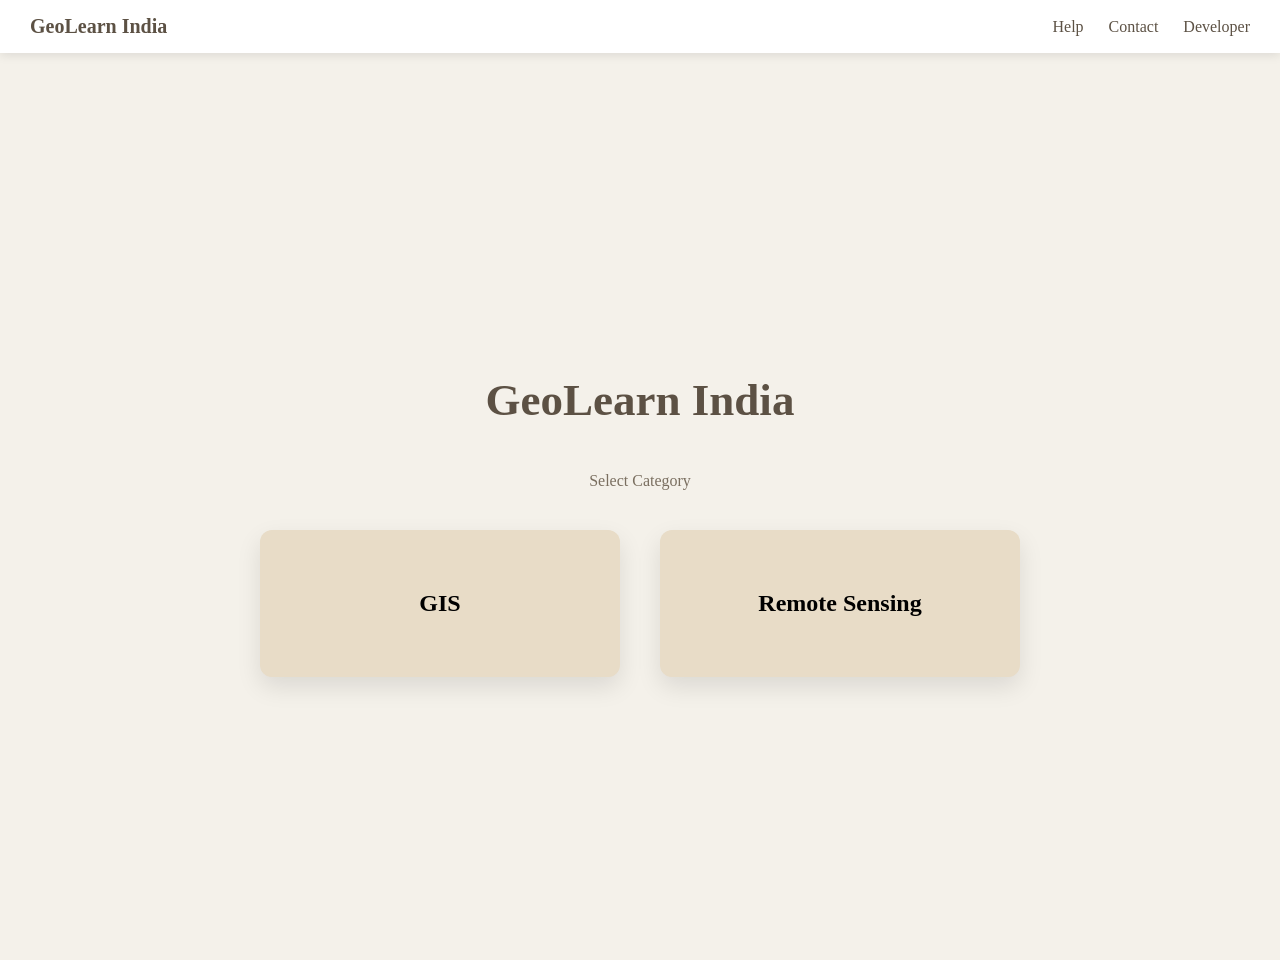
<file: index.html>
<!DOCTYPE html>
<html lang="en">
<head>
<meta charset="UTF-8">
<meta name="viewport" content="width=device-width, initial-scale=1.0">
<title>GeoLearn India</title>

<style>

body{
margin:0;
font-family:Segoe UI;
background:#f4f1ea;
overflow-x:hidden;
}

/* NAVBAR */
.navbar{
display:flex;
justify-content:space-between;
align-items:center;
padding:15px 30px;
background:white;
box-shadow:0 2px 10px rgba(0,0,0,0.1);
position:fixed;
width:100%;
top:0;
left:0;
z-index:1000;
box-sizing:border-box;
}

.logo{
font-weight:bold;
font-size:20px;
color:#5c5144;
}

/* NAV LINKS */
.nav-links{
display:flex;
align-items:center;
gap:25px;
}

.nav-links span{
cursor:pointer;
color:#5c5144;
font-weight:500;
}

/* 🔥 CONTACT */
.contact-box{
position:relative;
}

/* CLICKABLE TEXT */
.contact-title{
cursor:pointer;
font-weight:500;
color:#5c5144;
}

/* DROPDOWN */
.contact-dropdown{
display:none;
position:absolute;
top:35px;
right:0;
background:white;
padding:10px;
border-radius:8px;
box-shadow:0 5px 15px rgba(0,0,0,0.2);
min-width:230px;
}

/* LINKS */
.contact-dropdown a{
display:block;
text-decoration:none;
color:#333;
padding:8px;
border-radius:5px;
}

.contact-dropdown a:hover{
background:#f4f1ea;
}

/* SHOW ON HOVER */
.contact-box:hover .contact-dropdown{
display:block;
}

/* HOME */
.popup{
height:100vh;
display:flex;
flex-direction:column;
justify-content:center;
align-items:center;
text-align:center;
margin-top:60px;
}

.popup h1{
font-size:45px;
color:#5c5144;
}

.popup p{
color:#7a6f60;
margin-bottom:40px;
}

/* CARDS */
.card-container{
display:flex;
gap:40px;
flex-wrap:wrap;
justify-content:center;
}

.card{
background:#e8dcc7;
padding:40px;
border-radius:12px;
width:280px;
cursor:pointer;
transition:0.4s;
box-shadow:0 10px 25px rgba(0,0,0,0.1);
}

.card:hover{
transform:translateY(-10px) scale(1.05);
}

/* CONTENT */
.content{
display:none;
text-align:center;
padding-top:120px;
}

/* MENU */
.menu{
display:flex;
justify-content:center;
gap:40px;
margin-top:60px;
flex-wrap:wrap;
}

.menu-item{
background:#e8dcc7;
padding:30px 50px;
border-radius:12px;
cursor:pointer;
font-size:20px;
min-width:220px;
}

.menu-item:hover{
background:#d6c6a5;
}

/* BACK */
.back{
margin-top:70px;
padding:12px 25px;
background:#5c5144;
color:white;
border:none;
border-radius:8px;
cursor:pointer;
}

/* MOBILE */
@media(max-width:768px){
.card{width:90%;}
.menu-item{width:90%;}
}

</style>
</head>

<body>

<!-- NAVBAR -->
<div class="navbar">
<div class="logo">GeoLearn India</div>

<div class="nav-links">

<span onclick="openHelp()">Help</span>

<!-- ✅ CONTACT FIXED -->
<div class="contact-box">

<div class="contact-title" onclick="callMain()">Contact</div>

<div class="contact-dropdown">
<a href="tel:8222092403">📞 Lakshay: 8222092403</a>
<a href="tel:9306423943">📞 Paras: 9306423943</a>
<a href="mailto:Lakshaydhankhar8@gmail.com">📧 Email</a>
</div>

</div>

<span onclick="openDeveloper()">Developer</span>

</div>
</div>

<!-- HOME -->
<div class="popup" id="home">
<h1>GeoLearn India</h1>
<p>Select Category</p>

<div class="card-container">
<div class="card" onclick="openGIS()"><h2>GIS</h2></div>
<div class="card" onclick="openRS()"><h2>Remote Sensing</h2></div>
</div>
</div>

<!-- GIS -->
<div id="gis" class="content">
<h2>GIS Section</h2>

<div class="menu">
<div class="menu-item" onclick="location.href='gis-terminologies.html'">Terminologies</div>
<div class="menu-item" onclick="location.href='gis-practicals.html'">Practicals</div>
<div class="menu-item" onclick="location.href='gis-code.html'">Code</div>
</div>

<button onclick="goBack()" class="back">Back</button>
</div>

<!-- RS -->
<div id="rs" class="content">
<h2>Remote Sensing</h2>

<div class="menu">
<div class="menu-item">Terminologies</div>
<div class="menu-item">Practicals</div>
<div class="menu-item">Code</div>
</div>

<button onclick="goBack()" class="back">Back</button>
</div>

<script>

function openHelp(){
alert("Help Section Coming Soon!");
}

function openDeveloper(){
alert("Developer: Lakshay Dhankhar 🚀");
}

/* 🔥 CLICK CALL */
function callMain(){
window.location.href="tel:8222092403";
}

function openGIS(){
document.getElementById("home").style.display="none";
document.getElementById("gis").style.display="block";
}

function openRS(){
document.getElementById("home").style.display="none";
document.getElementById("rs").style.display="block";
}

function goBack(){
document.getElementById("home").style.display="flex";
document.getElementById("gis").style.display="none";
document.getElementById("rs").style.display="none";
}

</script>

</body>
</html>
</file>
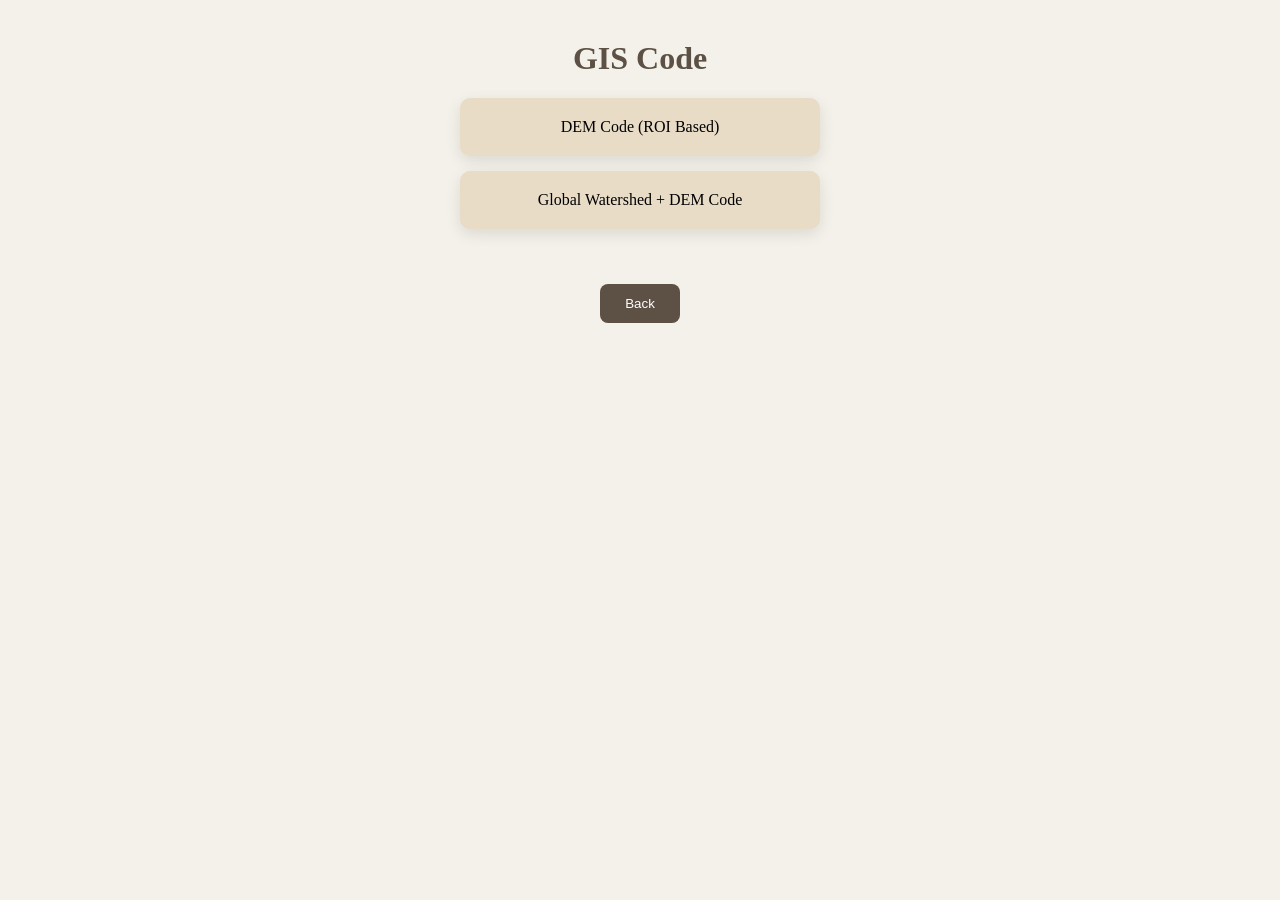
<file: gis-code.html>
<!DOCTYPE html>
<html>
<head>
<title>GIS Code</title>

<style>

body{
margin:0;
font-family:Segoe UI;
background:#f4f1ea;
text-align:center;
}

/* TITLE */
h1{
margin-top:40px;
color:#5c5144;
}

/* LIST ITEMS */
.item{
background:#e8dcc7;
margin:15px auto;
padding:20px;
width:320px;
border-radius:10px;
cursor:pointer;
transition:0.3s;
box-shadow:0 5px 15px rgba(0,0,0,0.1);
}

.item:hover{
background:#d6c6a5;
transform:translateY(-6px);
}

/* CODE BOX */
.code-box{
display:none;
background:white;
margin:30px auto;
padding:25px;
width:90%;
max-width:750px;
position:relative;
text-align:left;
border-radius:12px;
box-shadow:0 10px 25px rgba(0,0,0,0.1);
animation:fadeIn 0.4s ease;
}

/* COPY BUTTON */
.copy{
position:absolute;
top:10px;
right:10px;
padding:6px 12px;
background:#5c5144;
color:white;
border:none;
border-radius:6px;
cursor:pointer;
transition:0.3s;
}

.copy:hover{
background:#3e352c;
}

/* CODE TEXT */
pre{
white-space:pre-wrap;
word-wrap:break-word;
font-size:14px;
}

/* BACK BUTTON */
.back{
margin-top:40px;
padding:12px 25px;
background:#5c5144;
color:white;
border:none;
border-radius:8px;
cursor:pointer;
transition:0.3s;
}

.back:hover{
background:#3e352c;
}

/* ANIMATION */
@keyframes fadeIn{
from{
opacity:0;
transform:translateY(20px);
}
to{
opacity:1;
transform:translateY(0);
}
}

/* MOBILE */
@media(max-width:768px){
.item{
width:90%;
}

}

</style>

</head>

<body>

<h1>GIS Code</h1>

<!-- LIST -->
<div class="item" onclick="showCode('dem')">DEM Code (ROI Based)</div>
<div class="item" onclick="showCode('global')">Global Watershed + DEM Code</div>

<!-- CODE BOX -->
<div id="box" class="code-box">
<button class="copy" onclick="copyCode()">Copy</button>
<pre id="code"></pre>
</div>

<button onclick="goBack()" class="back">Back</button>

<script>

function showCode(type){
let codeText="";

if(type=="dem"){
codeText = `// DEM Code (ROI Based)

var roi = roi;
roi = roi.geometry();

var dem = ee.Image("USGS/SRTMGL1_003");

var dem_roi = dem.clip(roi);

Map.centerObject(roi, 10);

var vis = {
  min: 0,
  max: 6000,
  palette: ['blue','cyan','green','yellow','orange','red']
};

Map.addLayer(dem_roi, vis, "DEM (Bound to ROI)");

Export.image.toDrive({
  image: dem_roi,
  description: "DEM_According_to_ROI",
  region: roi,
  scale: 30,
  fileFormat: "GeoTIFF"
});`;
}

else if(type=="global"){
codeText = `// Global Watershed + DEM Code

Map.setCenter(0, 20, 2);

var basins = ee.FeatureCollection("WWF/HydroSHEDS/v1/Basins/hybas_5");

var styledBasins = basins.style({
  color: 'blue',
  fillColor: '00000000',
  width: 1
});

Map.addLayer(styledBasins, {}, 'Global Watersheds');

var rivers = ee.FeatureCollection("WWF/HydroSHEDS/v1/FreeFlowingRivers");

Map.addLayer(rivers.style({color: 'cyan'}), {}, 'Global Rivers');

var dem = ee.Image("USGS/SRTMGL1_003");

Map.addLayer(dem, {min: 0, max: 4000, palette: ['white','brown']}, 'DEM');`;
}

document.getElementById("box").style.display="block";
document.getElementById("code").innerText = codeText;
}

function copyCode(){
let text = document.getElementById("code").innerText;
navigator.clipboard.writeText(text);
alert("Code Copied!");
}

function goBack(){
window.location.href="index.html";
}

</script>

</body>
</html>
</file>
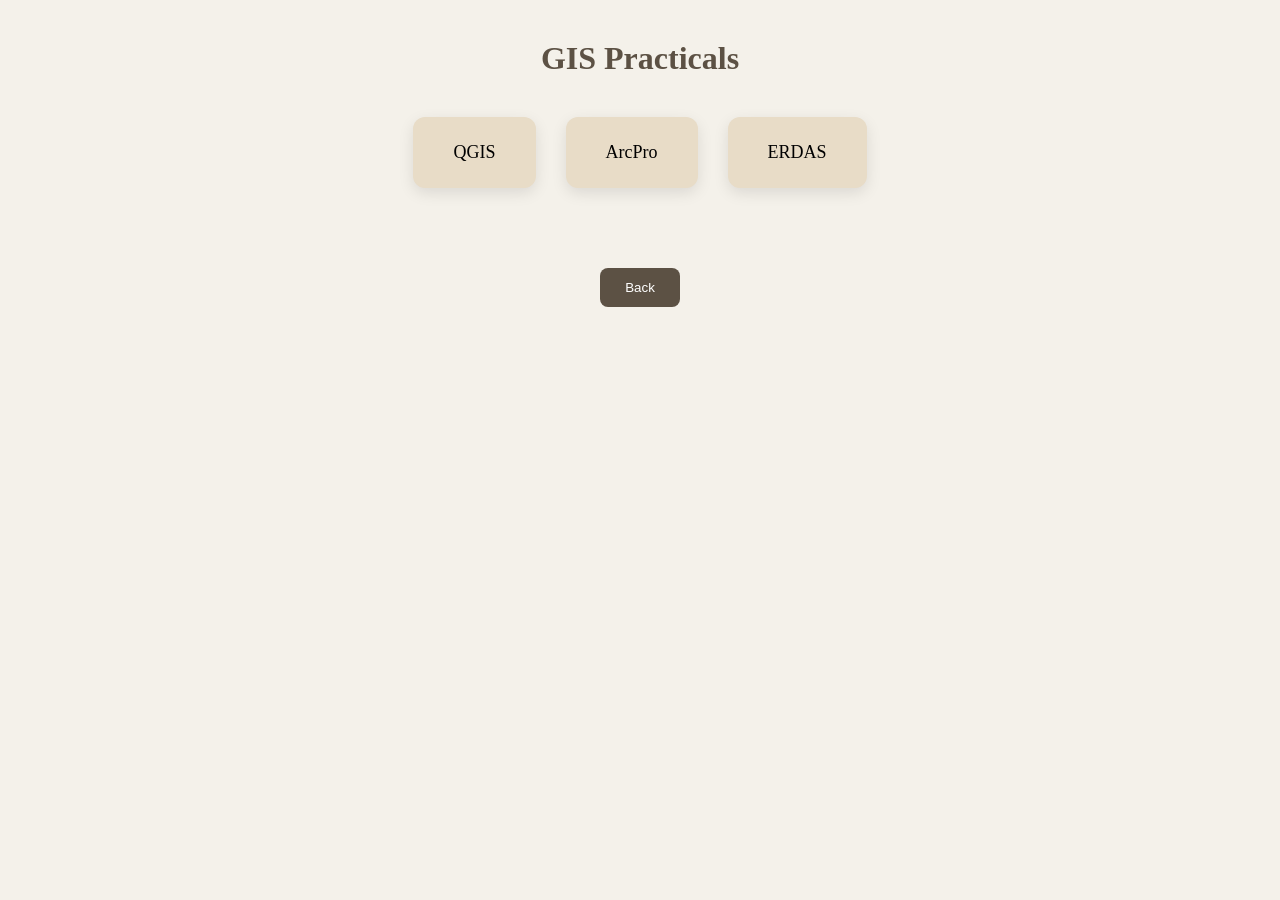
<file: gis-practicals.html>
<!DOCTYPE html>
<html lang="en">
<head>
<meta charset="UTF-8">
<meta name="viewport" content="width=device-width, initial-scale=1.0">
<title>GIS Practicals</title>

<style>

body{
margin:0;
font-family:Segoe UI;
background:#f4f1ea;
text-align:center;
}

/* TITLE */
h1{
margin-top:40px;
color:#5c5144;
}

/* SOFTWARE BOXES */
.section{
display:flex;
justify-content:center;
gap:30px;
margin-top:40px;
flex-wrap:wrap;
}

.box{
background:#e8dcc7;
padding:25px 40px;
border-radius:12px;
cursor:pointer;
font-size:18px;
transition:0.3s;
box-shadow:0 5px 15px rgba(0,0,0,0.1);
}

.box:hover{
background:#d6c6a5;
transform:translateY(-6px);
}

/* PRACTICAL LIST */
.list{
margin-top:40px;
}

.item{
background:#e8dcc7;
margin:10px auto;
padding:15px;
width:320px;
border-radius:8px;
cursor:pointer;
transition:0.3s;
}

.item:hover{
background:#d6c6a5;
transform:translateY(-5px);
}

/* POPUP */
.popup-box{
display:none;
position:fixed;
top:0;
left:0;
width:100%;
height:100%;
background:rgba(0,0,0,0.6);
justify-content:center;
align-items:center;
}

.popup-content{
background:white;
padding:25px;
border-radius:12px;
width:90%;
max-width:500px;
text-align:left;
max-height:80vh;
overflow:auto;
animation:fadeIn 0.4s ease;
}

/* CLOSE BUTTON */
.popup-content button{
margin-top:20px;
padding:10px 20px;
background:#5c5144;
color:white;
border:none;
border-radius:6px;
cursor:pointer;
}

/* BACK BUTTON */
.back{
margin-top:40px;
padding:12px 25px;
background:#5c5144;
color:white;
border:none;
border-radius:8px;
cursor:pointer;
}

/* ANIMATION */
@keyframes fadeIn{
from{
opacity:0;
transform:translateY(20px);
}
to{
opacity:1;
transform:translateY(0);
}
}

/* MOBILE */
@media(max-width:768px){

.box{
width:90%;
}

.item{
width:90%;
}

}

</style>

</head>

<body>

<h1>GIS Practicals</h1>

<!-- SOFTWARE -->
<div class="section">
<div class="box" onclick="showQGIS()">QGIS</div>
<div class="box" onclick="showArc()">ArcPro</div>
<div class="box" onclick="showErdas()">ERDAS</div>
</div>

<!-- LIST -->
<div class="list" id="list"></div>

<button onclick="goBack()" class="back">Back</button>

<!-- POPUP -->
<div id="popup" class="popup-box">
<div class="popup-content">
<h2 id="title"></h2>
<p id="steps"></p>
<button onclick="closePopup()">Close</button>
</div>
</div>

<script>

let listDiv = document.getElementById("list");

/* DATA */

let qgis = [
{name:"Clip Tool", steps:"Step 1: Open QGIS\nStep 2: Load data\nStep 3: Use clip tool"},
{name:"Buffer", steps:"Step 1: Open tool\nStep 2: Select layer\nStep 3: Set distance"}
];

let arc = [
{name:"NDVI", steps:"Step 1: Add raster\nStep 2: Raster calculator\nStep 3: Apply NDVI formula"},
{name:"LST", steps:"Step 1: Load thermal band\nStep 2: Convert to temp\nStep 3: Calculate LST"}
];

let erdas = [
{name:"Classification", steps:"Step 1: Open image\nStep 2: Choose classifier\nStep 3: Run"},
{name:"Mosaic", steps:"Step 1: Import images\nStep 2: Mosaic tool\nStep 3: Save output"}
];

/* FUNCTIONS */

function showQGIS(){
displayList(qgis);
}

function showArc(){
displayList(arc);
}

function showErdas(){
displayList(erdas);
}

function displayList(data){
listDiv.innerHTML="";

data.forEach(item=>{
let div=document.createElement("div");
div.className="item";
div.innerText=item.name;
div.onclick=()=>showSteps(item.name,item.steps);
listDiv.appendChild(div);
});
}

function showSteps(name,steps){
document.getElementById("title").innerText=name;
document.getElementById("steps").innerText=steps;
document.getElementById("popup").style.display="flex";
}

function closePopup(){
document.getElementById("popup").style.display="none";
}

function goBack(){
window.location.href="index.html";
}

</script>

</body>
</html>
</file>
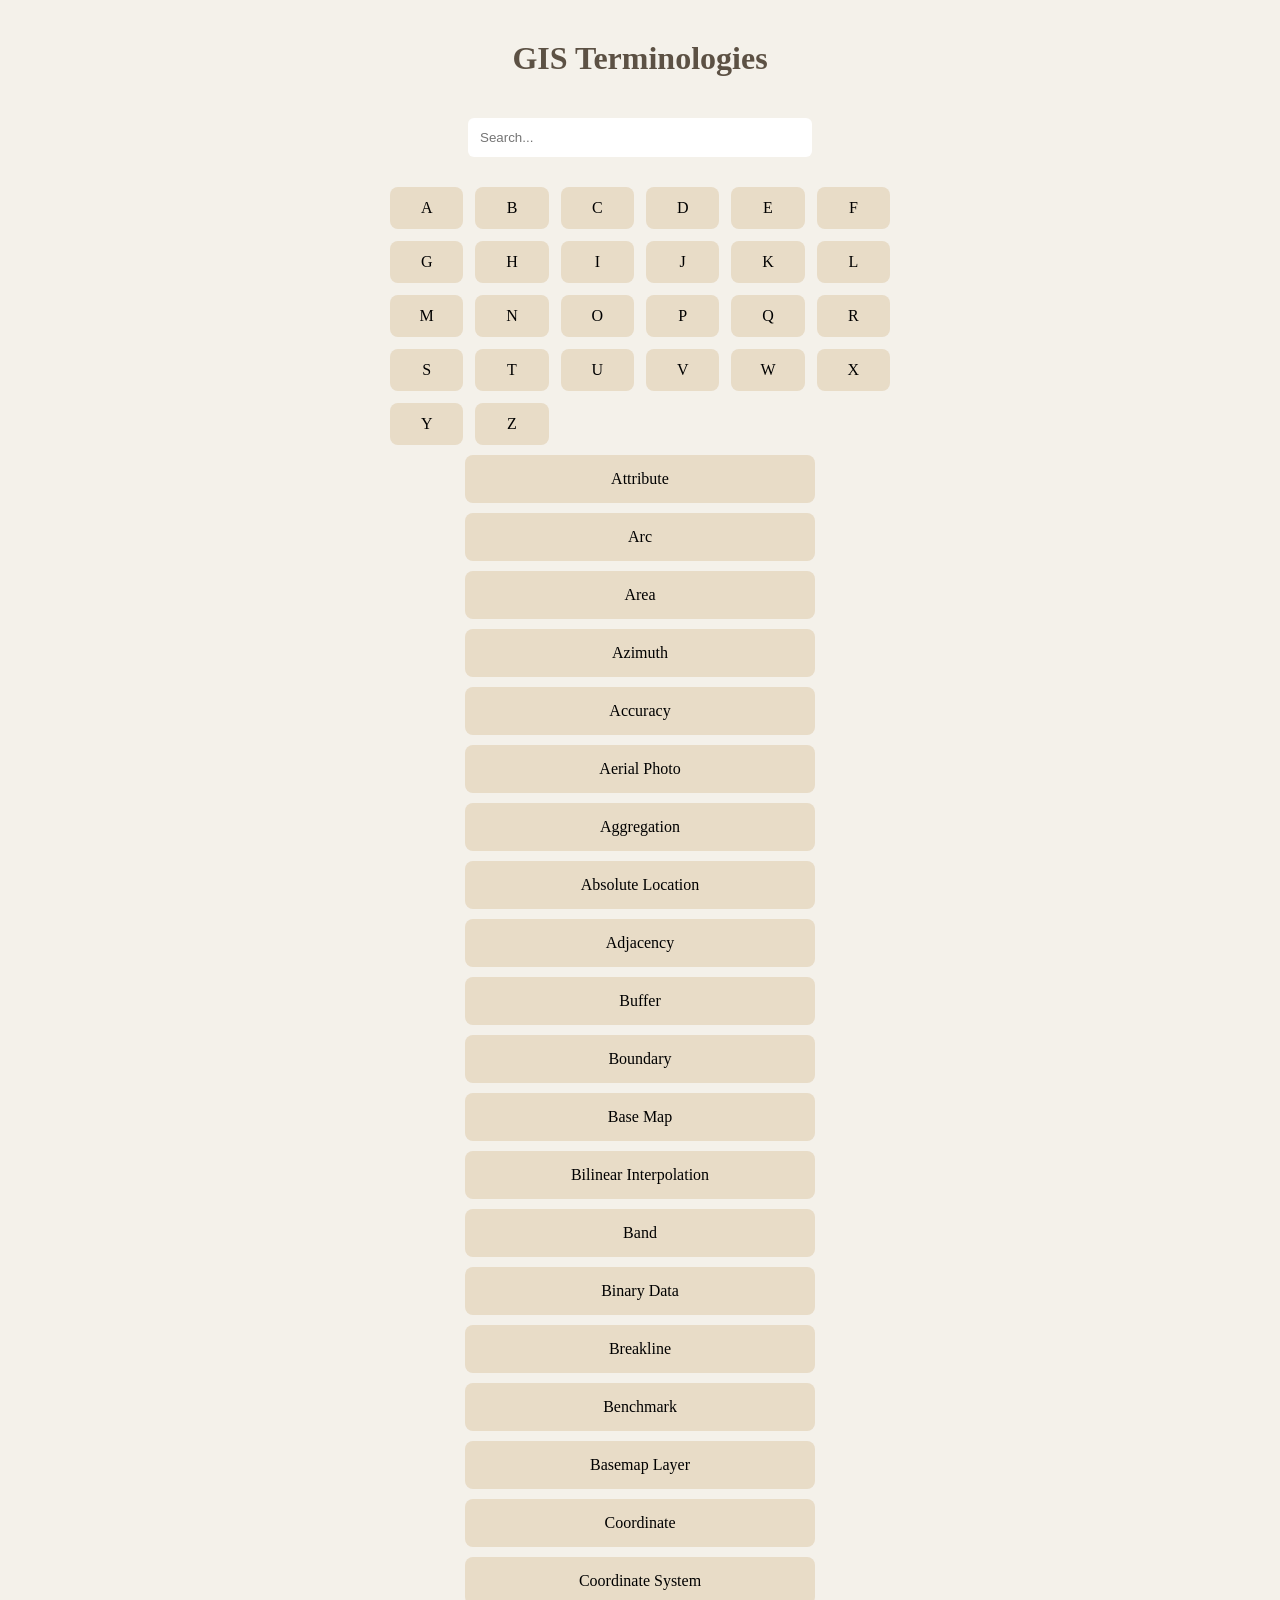
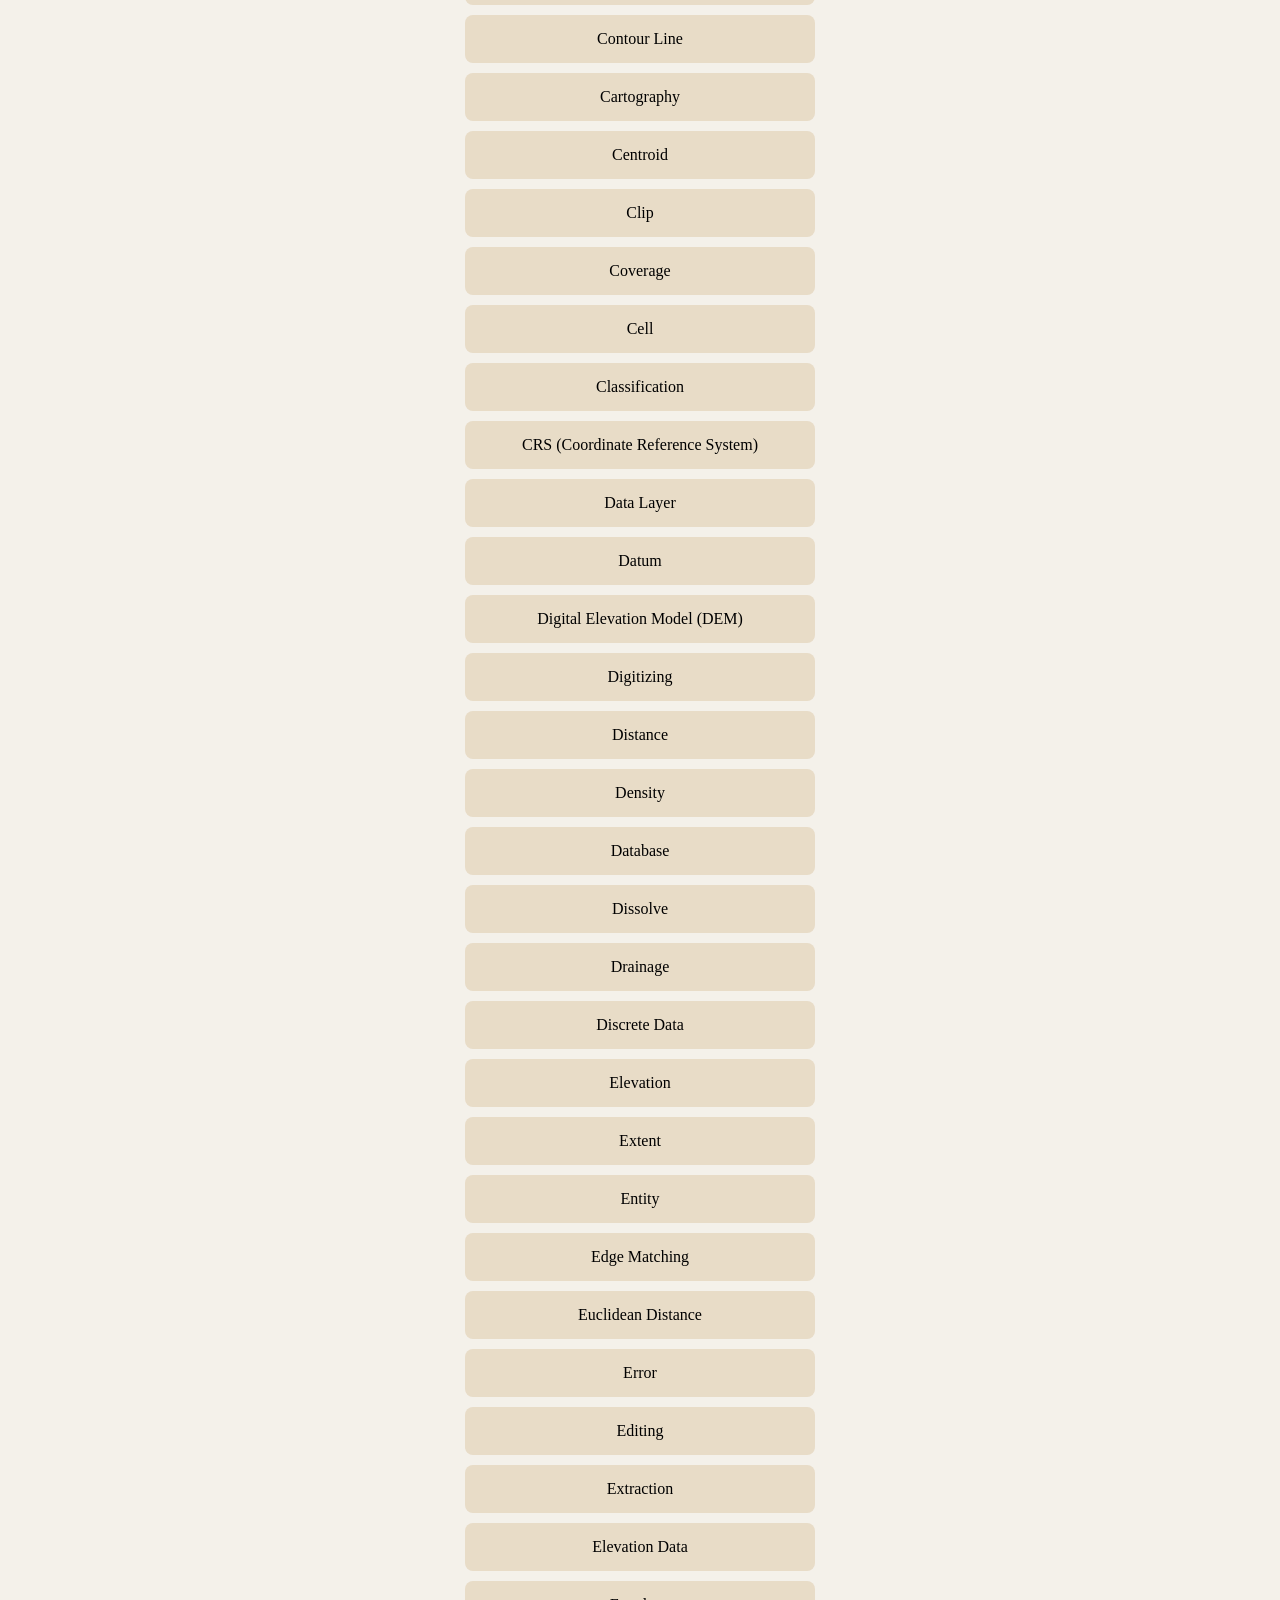
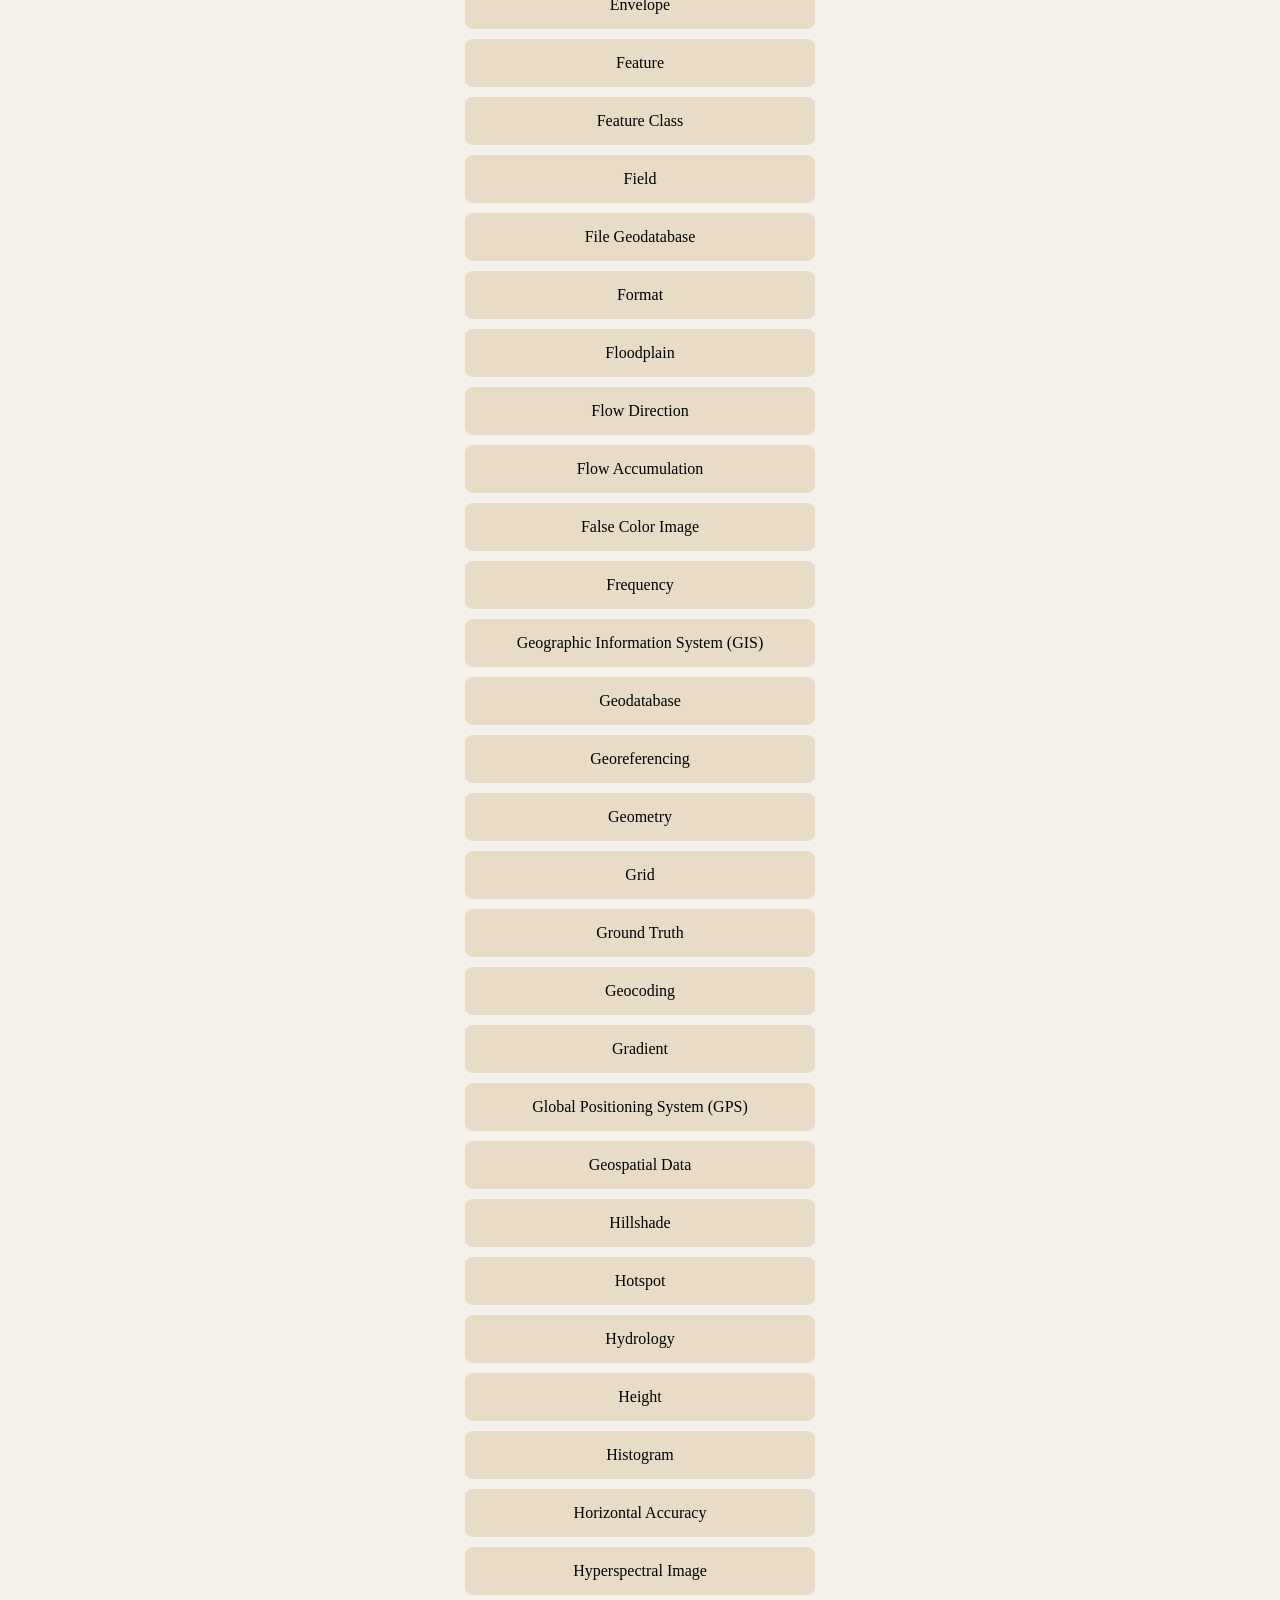
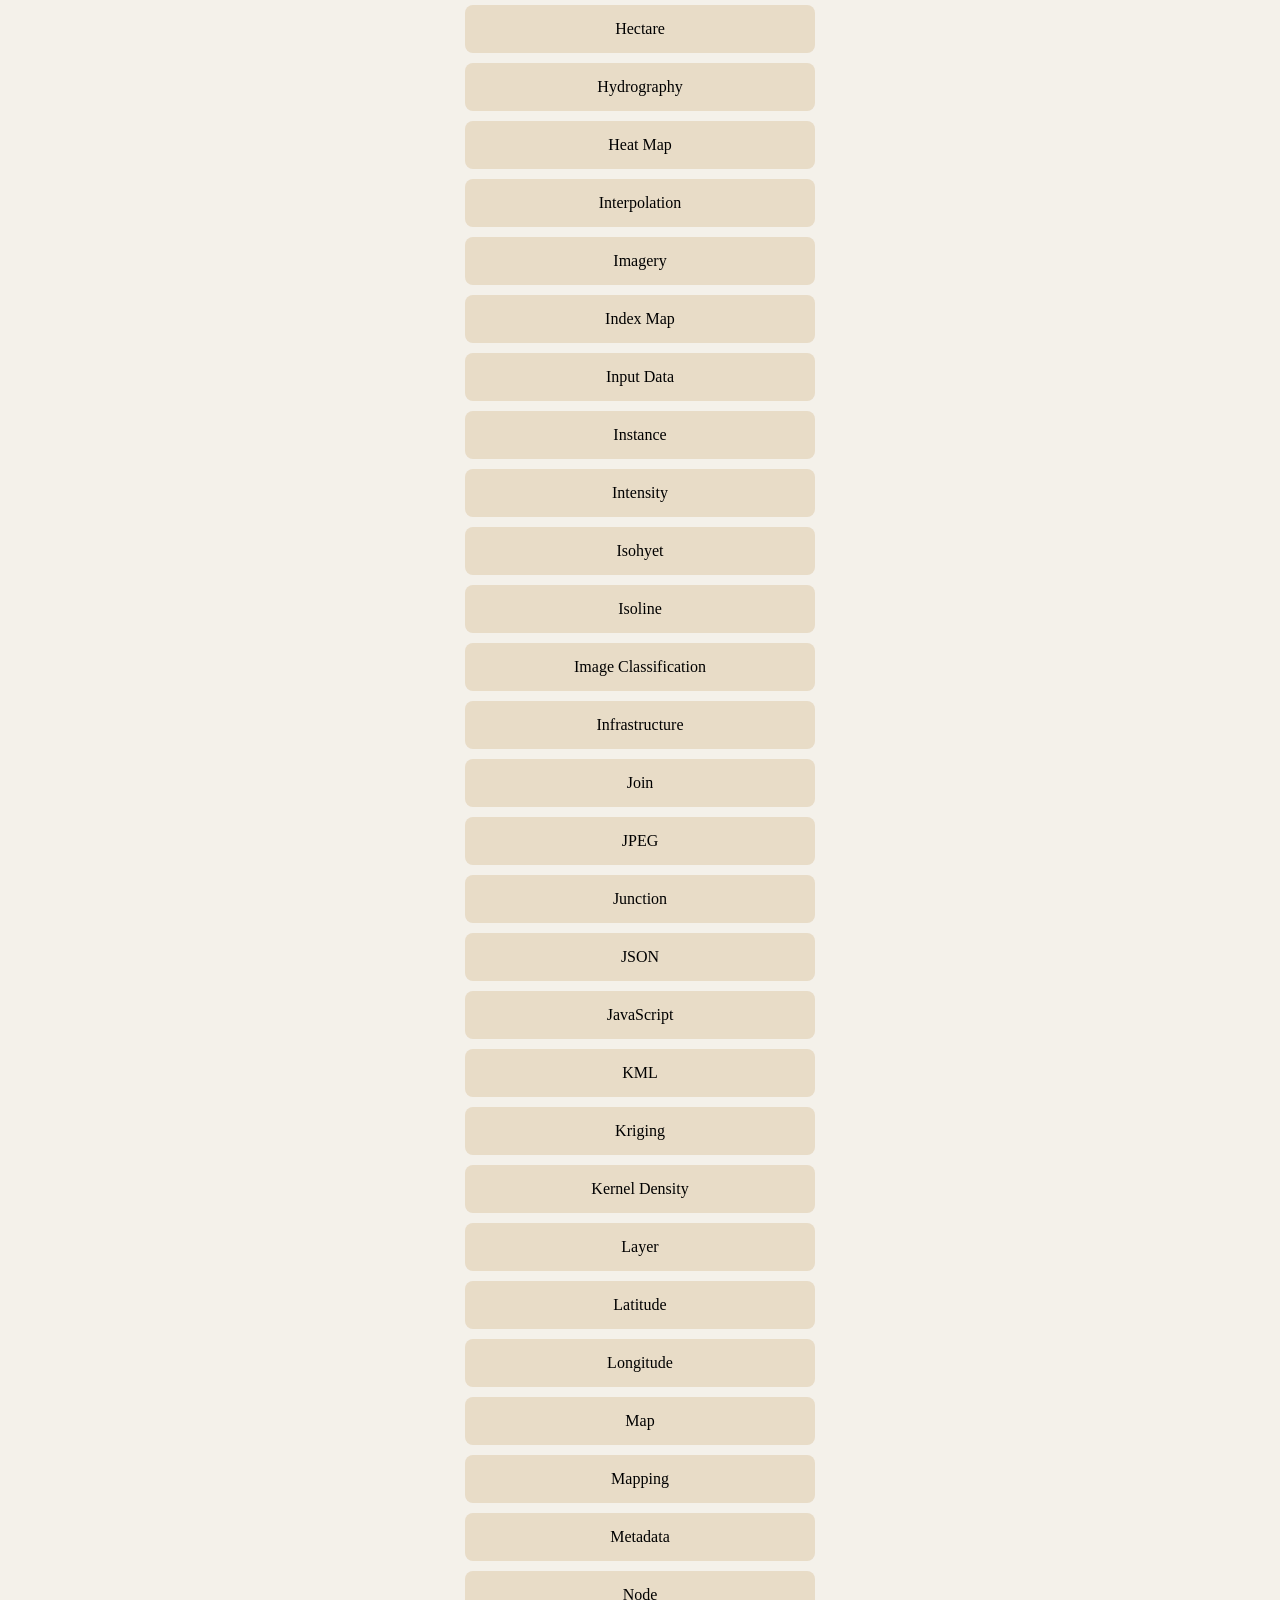
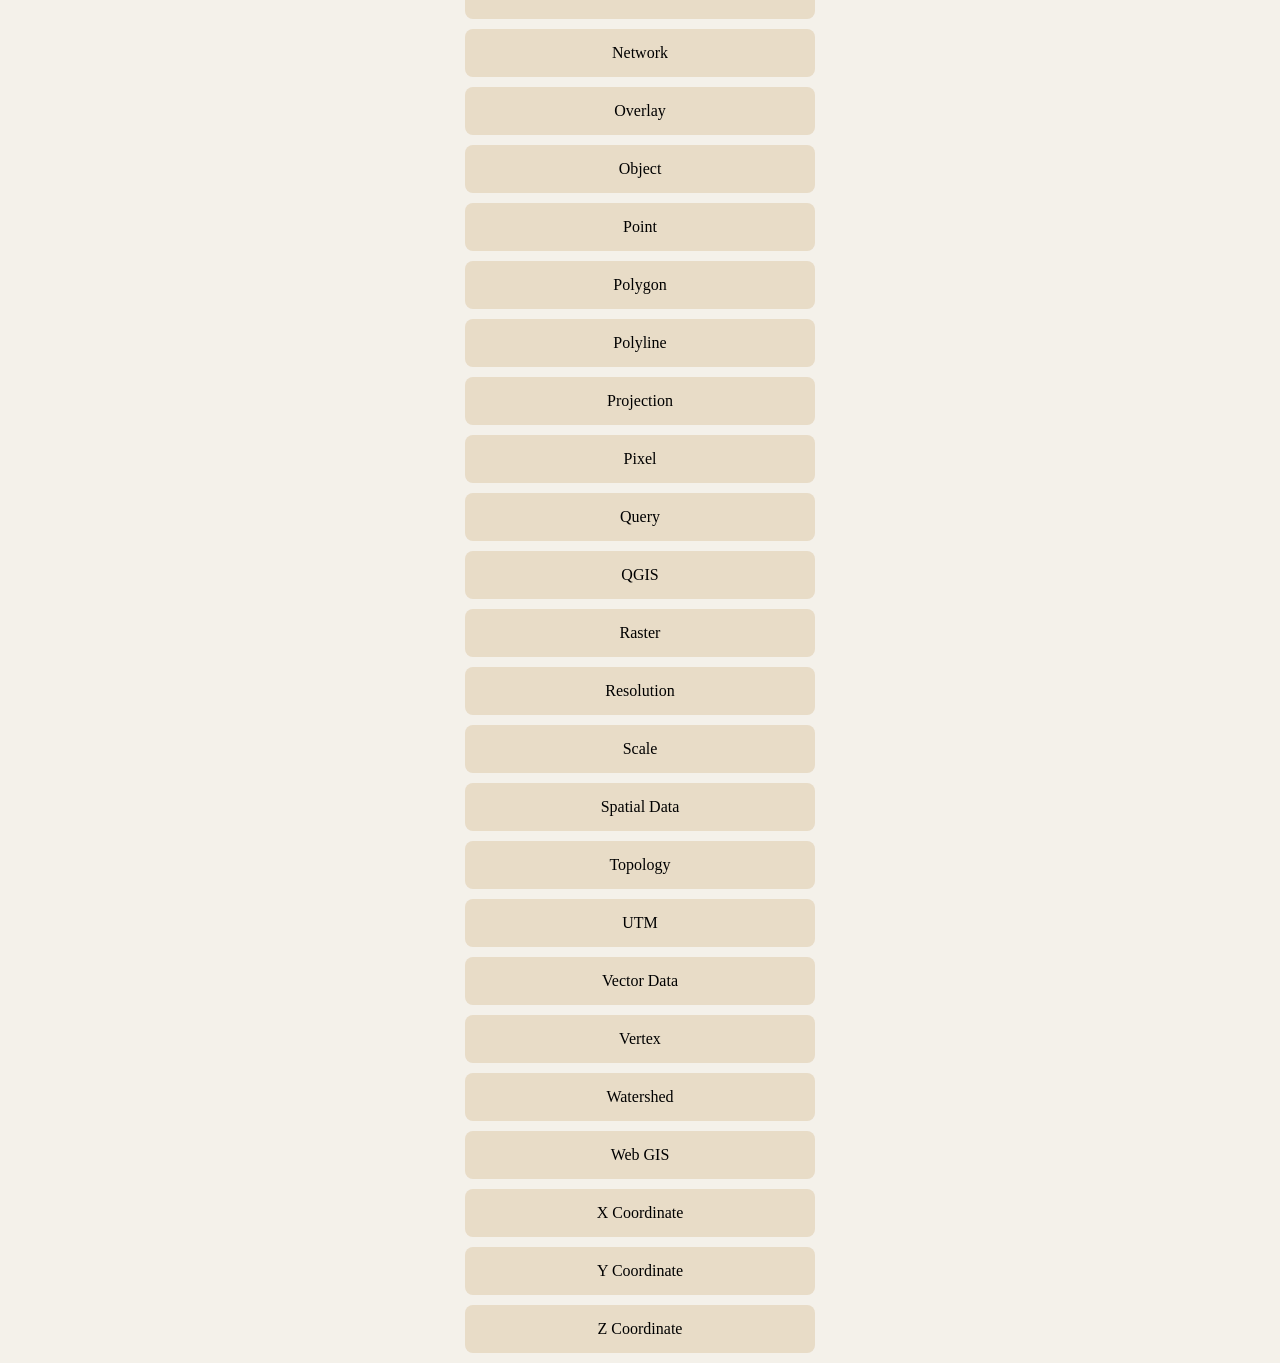
<file: gis-terminologies.html>
<!DOCTYPE html>
<html lang="en">
<head>
<meta charset="UTF-8">
<meta name="viewport" content="width=device-width, initial-scale=1.0">
<title>GIS Terminologies</title>

<style>
body{
margin:0;
font-family:Segoe UI;
background:#f4f1ea;
text-align:center;
}

h1{
margin-top:40px;
color:#5c5144;
}

.search{
padding:12px;
width:320px;
border-radius:6px;
border:none;
margin-top:20px;
}

/* ALPHABET */
.alphabet{
display:grid;
grid-template-columns:repeat(6,1fr);
gap:12px;
margin-top:30px;
max-width:500px;
margin-left:auto;
margin-right:auto;
}

.alphabet span{
cursor:pointer;
padding:12px;
background:#e8dcc7;
border-radius:8px;
}

/* TERMS */
.term{
background:#e8dcc7;
margin:10px auto;
padding:15px;
width:320px;
border-radius:8px;
cursor:pointer;
}

/* POPUP */
.popup-box{
display:none;
position:fixed;
top:0;
left:0;
width:100%;
height:100%;
background:rgba(0,0,0,0.6);
justify-content:center;
align-items:center;
}

.popup-content{
background:white;
padding:25px;
border-radius:12px;
width:90%;
max-width:400px;
}
</style>
</head>

<body>

<h1>GIS Terminologies</h1>

<input type="text" class="search" placeholder="Search..." onkeyup="searchTerm()">

<div class="alphabet" id="alphabet"></div>

<div id="terms"></div>

<div id="popup" class="popup-box">
<div class="popup-content">
<h2 id="title"></h2>
<p id="definition"></p>
<button onclick="closePopup()">Close</button>
</div>
</div>

<script>

/* 🔥 FULL DATA (paste all your 244 here) */
let data = [
{name:"Attribute", def:"Information about a map feature stored in a table. For example, a city can have attributes like name, population, and area."},
{name:"Arc", def:"A line feature used to represent things like roads, rivers, or boundaries on a map."},
{name:"Area", def:"A closed shape (polygon) that shows a region, such as a park, lake, or country."},
{name:"Azimuth", def:"The direction of one point from another, measured in degrees from north (0° to 360°)."},
{name:"Accuracy", def:"How correct the map data is compared to real-world locations or values."},
{name:"Aerial Photo", def:"An image of the Earth taken from above using a drone, airplane, or satellite."},
{name:"Aggregation", def:"The process of combining smaller data units into larger ones, like grouping villages into a district."},
{name:"Absolute Location", def:"The exact position of a place using coordinates like latitude and longitude."},
{name:"Adjacency", def:"When two or more map features are located next to each other or share a boundary."},

{name:"Buffer", def:"A zone created around a map feature at a set distance. For example, a 1 km buffer around a river."},
{name:"Boundary", def:"A line that shows the limit of an area, like the border of a country or city."},
{name:"Base Map", def:"The main background map that shows basic features like roads, rivers, and land."},
{name:"Bilinear Interpolation", def:"A method used to estimate values between known points in raster data."},
{name:"Band", def:"A layer of data in raster images, like satellite images having multiple bands (red, green, blue)."},
{name:"Binary Data", def:"Data stored in two values (0 and 1), often used in raster maps (like land vs water)."},
{name:"Breakline", def:"A line that shows a sudden change in terrain, like a cliff or ridge."},
{name:"Benchmark", def:"A fixed reference point with known elevation, used for measurements."},
{name:"Basemap Layer", def:"A layer that provides background reference for other GIS data."},

{name:"Coordinate", def:"A set of numbers that shows the exact location of a point on Earth (like latitude and longitude)."},
{name:"Coordinate System", def:"A system used to locate places on Earth using coordinates."},
{name:"Contour Line", def:"A line on a map that connects points of equal elevation (same height)."},
{name:"Cartography", def:"The science and art of making maps."},
{name:"Centroid", def:"The center point of a polygon (area feature)."},
{name:"Clip", def:"A GIS tool used to cut out a part of one layer using another layer."},
{name:"Coverage", def:"A data model that stores geographic features like points, lines, and polygons."},
{name:"Cell", def:"The smallest unit in a raster dataset (like a pixel)."},
{name:"Classification", def:"Grouping data into categories, like land use types (forest, urban, water)."},
{name:"CRS (Coordinate Reference System)", def:"A system that defines how coordinates relate to real-world locations."},

{name:"Data Layer", def:"A set of geographic data shown on a map, like roads, rivers, or buildings."},
{name:"Datum", def:"A reference system used to measure locations on Earth."},
{name:"Digital Elevation Model (DEM)", def:"A digital map that shows the height of land."},
{name:"Digitizing", def:"The process of converting paper maps into digital form."},
{name:"Distance", def:"The space between two locations on a map."},
{name:"Density", def:"The amount of features in a given area."},
{name:"Database", def:"A collection of organized data stored in a computer system."},
{name:"Dissolve", def:"A GIS tool used to merge features based on a common attribute."},
{name:"Drainage", def:"The way water flows over land."},
{name:"Discrete Data", def:"Data that represents separate and distinct features."},

{name:"Elevation", def:"The height of a place above sea level."},
{name:"Extent", def:"The total area covered by a map or dataset."},
{name:"Entity", def:"Any real-world object shown in GIS."},
{name:"Edge Matching", def:"Making sure map edges from different datasets fit together."},
{name:"Euclidean Distance", def:"The straight-line distance between two points."},
{name:"Error", def:"A difference between real-world data and map data."},
{name:"Editing", def:"Making changes to GIS data."},
{name:"Extraction", def:"Taking out specific data from a dataset."},
{name:"Elevation Data", def:"Data that shows the height of land areas."},
{name:"Envelope", def:"The smallest rectangle that covers a dataset."},

{name:"Feature", def:"Any real-world object shown on a map."},
{name:"Feature Class", def:"A group of similar features."},
{name:"Field", def:"A column in a table."},
{name:"File Geodatabase", def:"A type of database used in GIS."},
{name:"Format", def:"The way data is stored."},
{name:"Floodplain", def:"A low area near a river that can flood."},
{name:"Flow Direction", def:"The direction water flows."},
{name:"Flow Accumulation", def:"Shows how much water collects."},
{name:"False Color Image", def:"Image where colors are changed to highlight features."},
{name:"Frequency", def:"The number of times a value appears."},

{name:"Geographic Information System (GIS)", def:"A system used to collect and analyze geographic data."},
{name:"Geodatabase", def:"A database used to store GIS data."},
{name:"Georeferencing", def:"Matching a map to real-world coordinates."},
{name:"Geometry", def:"The shape of a feature."},
{name:"Grid", def:"A network of rows and columns."},
{name:"Ground Truth", def:"Real-world data used to check accuracy."},
{name:"Geocoding", def:"Converting addresses into coordinates."},
{name:"Gradient", def:"The slope of land."},
{name:"Global Positioning System (GPS)", def:"A system using satellites to find locations."},
{name:"Geospatial Data", def:"Data linked to location."},

{name:"Hillshade", def:"A shaded map that shows how light and shadow fall on terrain, making hills and valleys easier to see."},
{name:"Hotspot", def:"An area with high concentration."},
{name:"Hydrology", def:"Study of water."},
{name:"Height", def:"Vertical distance above ground."},
{name:"Histogram", def:"A graph showing distribution."},
{name:"Horizontal Accuracy", def:"Accuracy of location."},
{name:"Hyperspectral Image", def:"Image with many bands."},
{name:"Hectare", def:"Unit of area (10,000 sq m)."},
{name:"Hydrography", def:"Study of water bodies."},
{name:"Heat Map", def:"Map showing intensity using colors."},

{name:"Interpolation", def:"Estimating unknown values."},
{name:"Imagery", def:"Photos of Earth."},
{name:"Index Map", def:"Map showing location of another map."},
{name:"Input Data", def:"Data entered into GIS."},
{name:"Instance", def:"Single example of a feature."},
{name:"Intensity", def:"Strength of value."},
{name:"Isohyet", def:"Line connecting equal rainfall."},
{name:"Isoline", def:"Line connecting equal values."},
{name:"Image Classification", def:"Grouping pixels into categories."},
{name:"Infrastructure", def:"Physical structures like roads."},

{name:"Join", def:"Connecting tables."},
{name:"JPEG", def:"Image format."},
{name:"Junction", def:"Point where lines meet."},
{name:"JSON", def:"Data format."},
{name:"JavaScript", def:"Programming language for maps."},

{name:"KML", def:"File format used in Google Earth."},
{name:"Kriging", def:"Advanced interpolation method."},
{name:"Kernel Density", def:"Shows density of points."},

{name:"Layer", def:"Set of geographic data."},
{name:"Latitude", def:"Distance north/south."},
{name:"Longitude", def:"Distance east/west."},

{name:"Map", def:"Visual representation of area."},
{name:"Mapping", def:"Process of creating maps."},
{name:"Metadata", def:"Information about data."},

{name:"Node", def:"Point where lines meet."},
{name:"Network", def:"Connected system."},

{name:"Overlay", def:"Combining layers."},
{name:"Object", def:"Real-world feature."},

{name:"Point", def:"Exact location."},
{name:"Polygon", def:"Closed shape."},
{name:"Polyline", def:"Line feature."},

{name:"Projection", def:"Showing Earth on flat map."},
{name:"Pixel", def:"Smallest raster unit."},

{name:"Query", def:"Request to find data."},
{name:"QGIS", def:"Free GIS software."},

{name:"Raster", def:"Grid data."},
{name:"Resolution", def:"Level of detail."},

{name:"Scale", def:"Map ratio."},
{name:"Spatial Data", def:"Location data."},

{name:"Topology", def:"Relationship between features."},

{name:"UTM", def:"Coordinate system."},

{name:"Vector Data", def:"Points, lines, polygons."},
{name:"Vertex", def:"Point on feature."},

{name:"Watershed", def:"Area draining water."},
{name:"Web GIS", def:"GIS on internet."},

{name:"X Coordinate", def:"Horizontal position."},
{name:"Y Coordinate", def:"Vertical position."},
{name:"Z Coordinate", def:"Height/elevation."}

];
/* ALPHABET */
let alphabet="ABCDEFGHIJKLMNOPQRSTUVWXYZ";
let alphabetDiv=document.getElementById("alphabet");

alphabet.split("").forEach(letter=>{
let span=document.createElement("span");
span.innerText=letter;
span.onclick=()=>filterLetter(letter);
alphabetDiv.appendChild(span);
});

/* DISPLAY */
let termsDiv=document.getElementById("terms");

function display(list){
termsDiv.innerHTML="";
list.forEach(item=>{
let div=document.createElement("div");
div.className="term";
div.innerText=item.name;
div.onclick=()=>showDef(item.name,item.def);
termsDiv.appendChild(div);
});
}

/* SEARCH */
function searchTerm(){
let input=document.querySelector(".search").value.toLowerCase();
let filtered=data.filter(item=>item.name.toLowerCase().includes(input));
display(filtered);
}

/* FILTER */
function filterLetter(letter){
let filtered=data.filter(item=>item.name.startsWith(letter));
display(filtered);
}

/* POPUP */
function showDef(name,def){
document.getElementById("title").innerText=name;
document.getElementById("definition").innerText=def;
document.getElementById("popup").style.display="flex";
}

function closePopup(){
document.getElementById("popup").style.display="none";
}

/* LOAD */
display(data);

</script>

</body>
</html>
</file>
